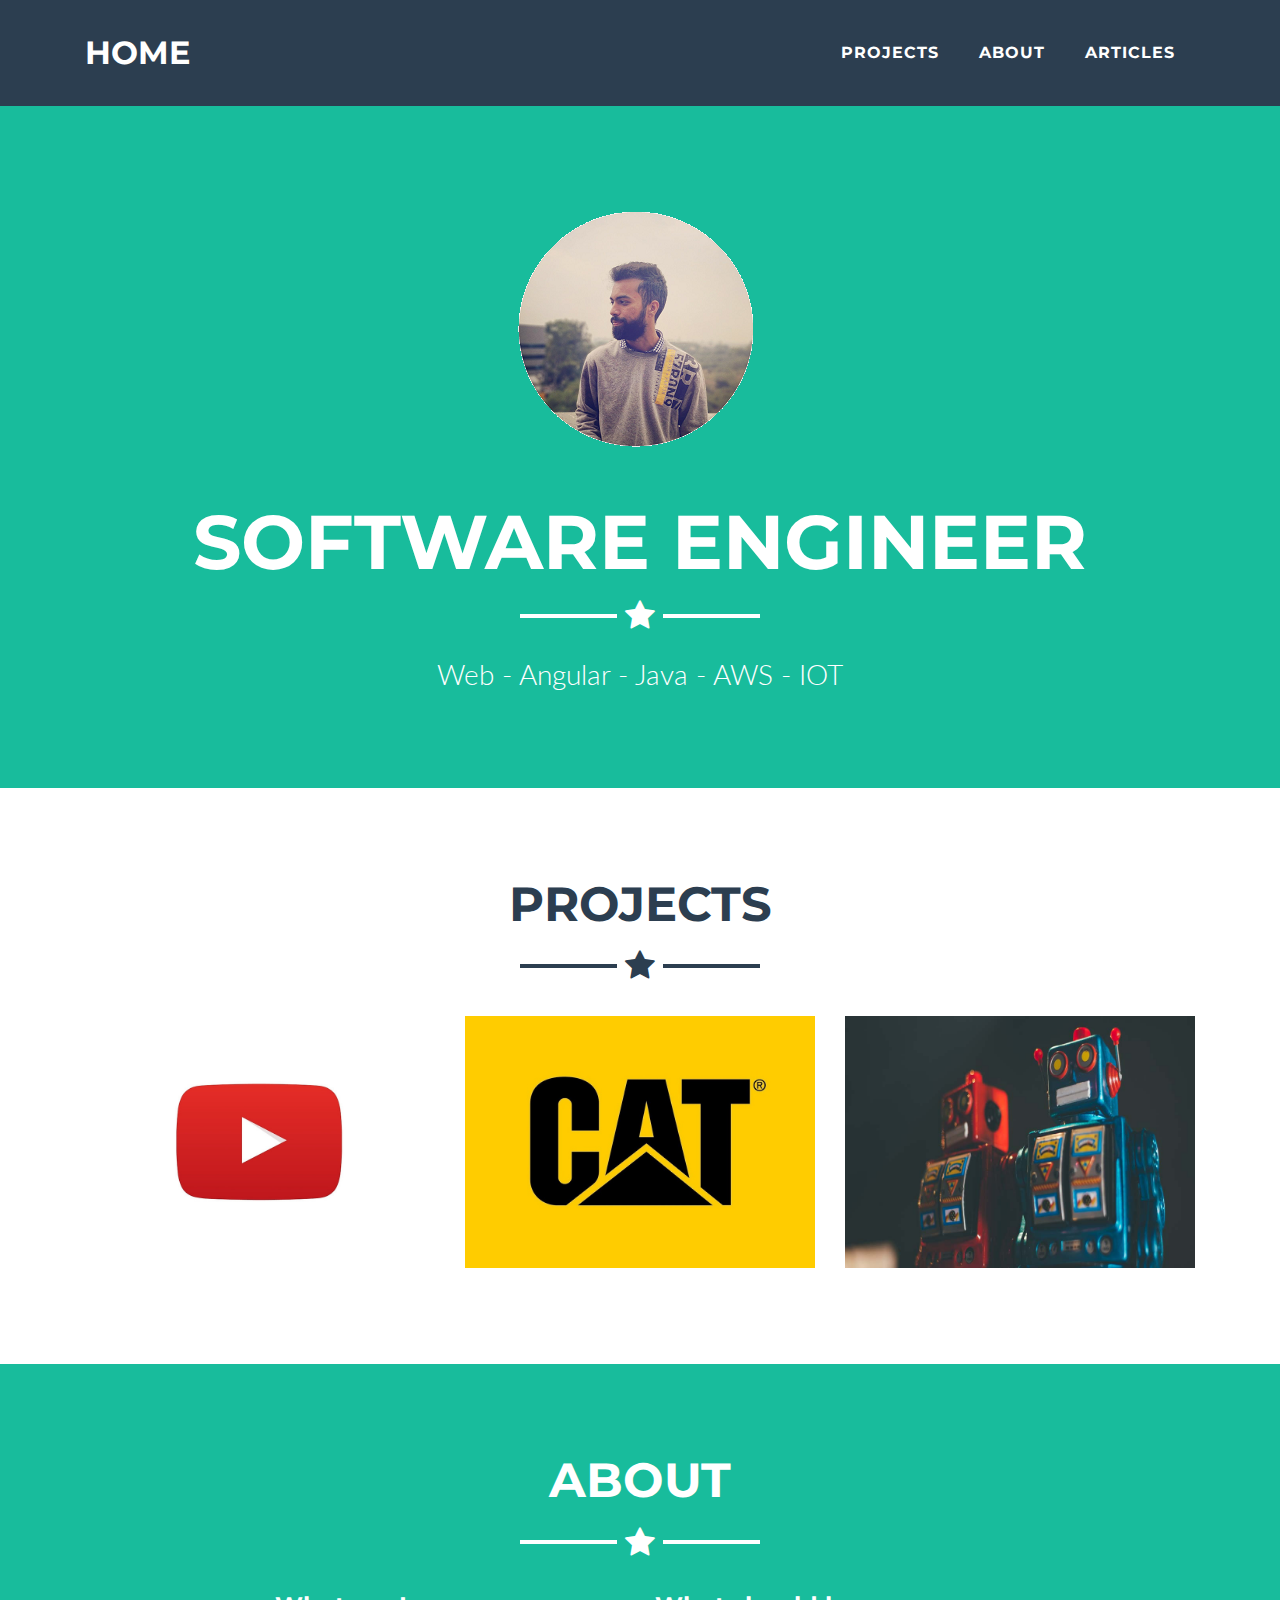
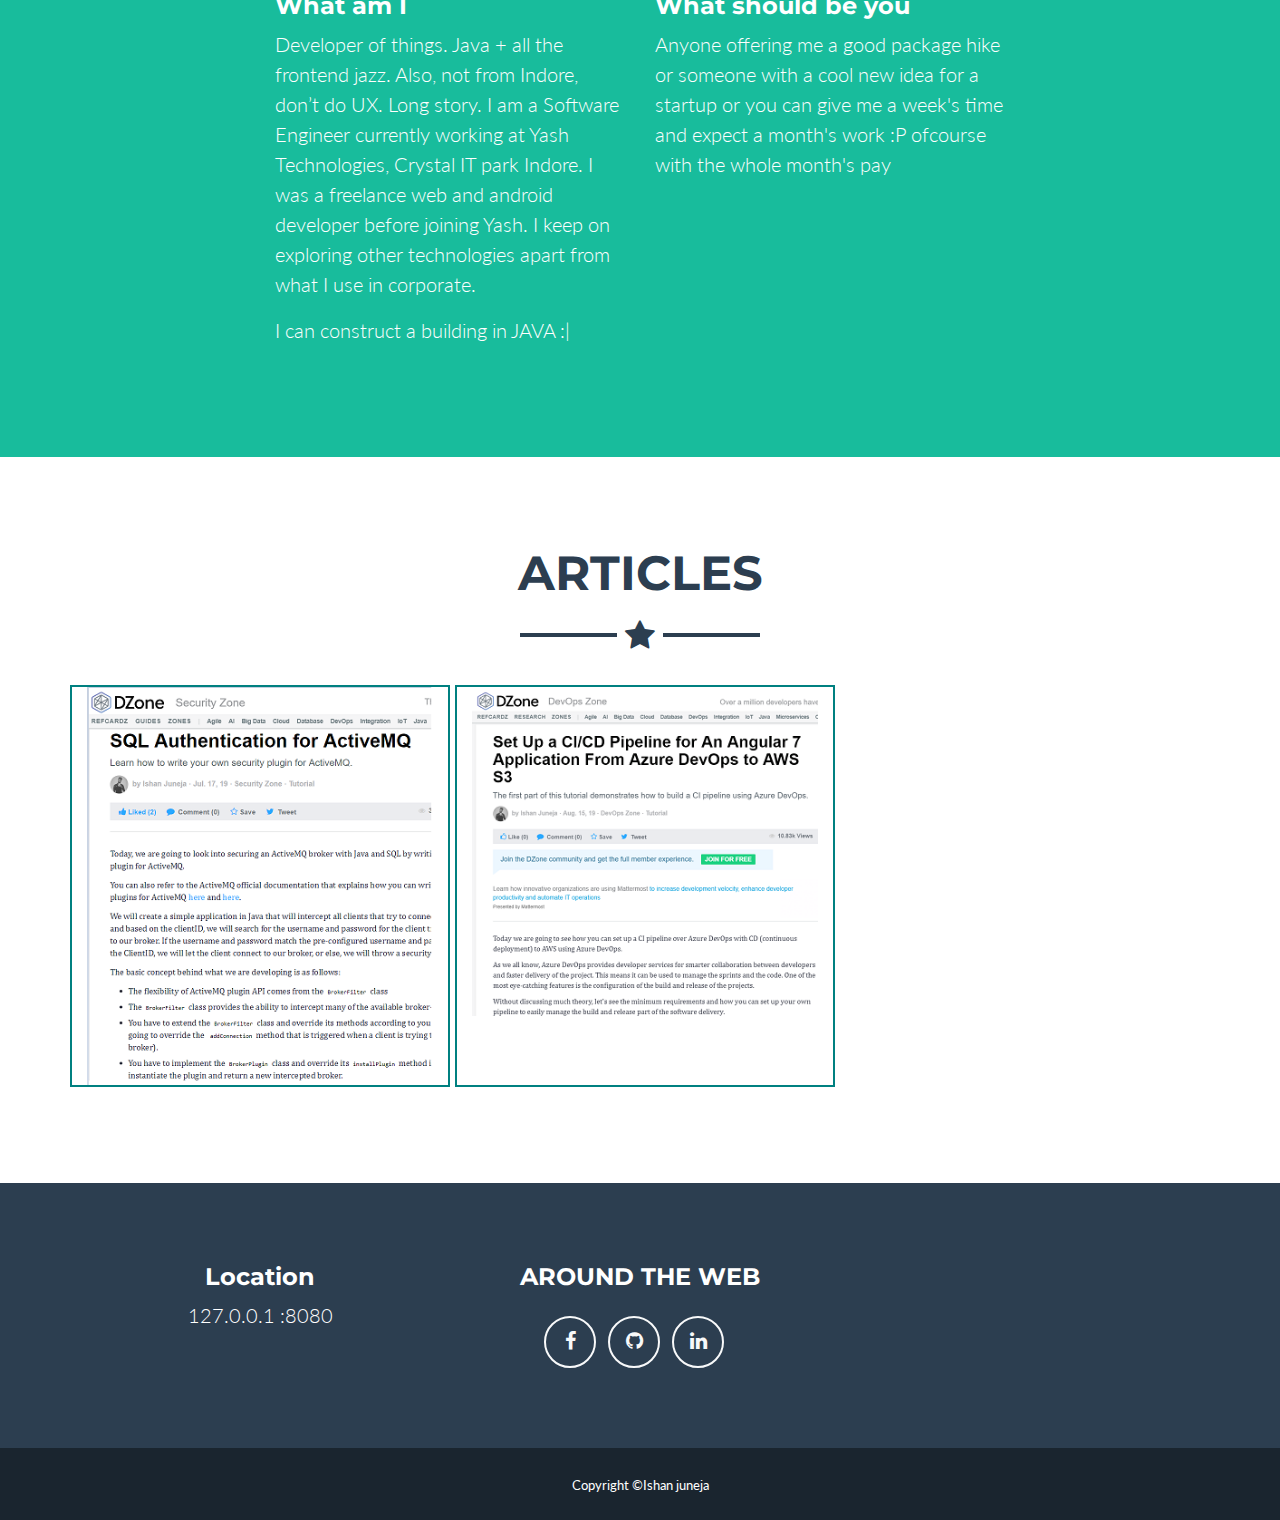
<file: index.html>
<!DOCTYPE html>
<html lang="en">

<head>

<meta charset="utf-8">
<meta name="viewport"
	content="width=device-width, initial-scale=1, shrink-to-fit=no">
<meta name="description" content="">
<meta name="author" content="">

<title>Ishan Portfolio</title>

<!-- Bootstrap core CSS -->
<link href="vendor/bootstrap/css/bootstrap.min.css" rel="stylesheet">

<!-- Custom fonts for this template -->
<link href="vendor/font-awesome/css/font-awesome.min.css"
	rel="stylesheet" type="text/css">
<link href="https://fonts.googleapis.com/css?family=Montserrat:400,700"
	rel="stylesheet" type="text/css">
<link
	href="https://fonts.googleapis.com/css?family=Lato:400,700,400italic,700italic"
	rel="stylesheet" type="text/css">

<!-- Plugin CSS -->
<link href="vendor/magnific-popup/magnific-popup.css" rel="stylesheet"
	type="text/css">

<!-- Custom styles for this template -->
<link href="css/freelancer.min.css" rel="stylesheet">

</head>

<body id="page-top">

	<!-- Navigation -->
	<nav
		class="navbar navbar-expand-lg bg-secondary fixed-top text-uppercase"
		id="mainNav">
		<div class="container">
			<a class="navbar-brand js-scroll-trigger" href="#page-top">HOME</a>
			<button
				class="navbar-toggler navbar-toggler-right text-uppercase bg-primary text-white rounded"
				type="button" data-toggle="collapse" data-target="#navbarResponsive"
				aria-controls="navbarResponsive" aria-expanded="false"
				aria-label="Toggle navigation">
				Menu <i class="fa fa-bars"></i>
			</button>
			<div class="collapse navbar-collapse" id="navbarResponsive">
				<ul class="navbar-nav ml-auto">
					<li class="nav-item mx-0 mx-lg-1"><a
						class="nav-link py-3 px-0 px-lg-3 rounded js-scroll-trigger"
						href="#portfolio">Projects</a></li>
					<li class="nav-item mx-0 mx-lg-1"><a
						class="nav-link py-3 px-0 px-lg-3 rounded js-scroll-trigger"
						href="#about">About</a></li>
					<li class="nav-item mx-0 mx-lg-1"><a
						class="nav-link py-3 px-0 px-lg-3 rounded js-scroll-trigger"
						href="#articles">Articles</a></li>
					<!-- <li class="nav-item mx-0 mx-lg-1"><a
						class="nav-link py-3 px-0 px-lg-3 rounded js-scroll-trigger"
						href="#contact">Contact</a></li> -->
				</ul>
			</div>
		</div>
	</nav>

	<!-- Header -->
	<header class="masthead bg-primary text-white text-center">
		<div class="container">
			<img class="img-fluid mb-5 d-block mx-auto" src="img/profile.png"
				alt="">
			<h1 class="text-uppercase mb-0">Software Engineer</h1>
			<hr class="star-light">
			<h2 class="font-weight-light mb-0">Web - Angular - Java - AWS -
				IOT</h2>
		</div>
	</header>

	<!-- Portfolio Grid Section -->
	<section class="portfolio" id="portfolio">
		<div class="container">
			<h2 class="text-center text-uppercase text-secondary mb-0">Projects</h2>
			<hr class="star-dark mb-5">
			<div class="row">
				<div class="col-md-6 col-lg-4">
					<a class="portfolio-item d-block mx-auto" href="#portfolio-modal-1">
						<div
							class="portfolio-item-caption d-flex position-absolute h-100 w-100">
							<div
								class="portfolio-item-caption-content my-auto w-100 text-center text-white">
								<i class="fa fa-search-plus fa-3x"></i>
							</div>
						</div> <img class="img-fluid" src="img/portfolio/youtube.png" alt="">
					</a>
				</div>

				<div class="col-md-6 col-lg-4">
					<a class="portfolio-item d-block mx-auto" href="#portfolio-modal-2">
						<div
							class="portfolio-item-caption d-flex position-absolute h-100 w-100">
							<div
								class="portfolio-item-caption-content my-auto w-100 text-center text-white">
								<i class="fa fa-search-plus fa-3x"></i>
							</div>
						</div> <img class="img-fluid" src="img/portfolio/caterpillar.png" alt="">
					</a>
				</div>


				<div class="col-md-6 col-lg-4">
					<a class="portfolio-item d-block mx-auto" href="#portfolio-modal-3">
						<div
							class="portfolio-item-caption d-flex position-absolute h-100 w-100">
							<div
								class="portfolio-item-caption-content my-auto w-100 text-center text-white">
								<i class="fa fa-search-plus fa-3x"></i>
							</div>
						</div> <img class="img-fluid" src="img/portfolio/iot.png" alt="">
					</a>
				</div>
			</div>

			<!-- <div class="row"></div> -->

		</div>
	</section>

	<!-- About Section -->
	<section class="bg-primary text-white mb-0" id="about">
		<div class="container">
			<h2 class="text-center text-uppercase text-white">About</h2>
			<hr class="star-light mb-5">
			<div class="row">
				<div class="col-lg-4 ml-auto">
					<h4>What am I</h4>
					<p class="lead">Developer of things. 
						Java + all the frontend jazz. 
						Also, not from Indore,
						don’t do UX. Long story.
						I am a Software Engineer currently working at
						Yash Technologies, Crystal IT park Indore. I was a freelance web
						and android developer before joining Yash. I keep on exploring
						other technologies apart from what I use in corporate.</p>
					<p class="lead">I can construct a building in JAVA :|</p>


				</div>
				<div class="col-lg-4 mr-auto">
					<h4>What should be you</h4>
					<p class="lead">Anyone offering me a good package hike or
						someone with a cool new idea for a startup or you can give me a
						week's time and expect a month's work :P ofcourse with the whole
						month's pay</p>

				</div>
			</div>

		</div>
	</section>

	<section id="articles">
		<div class="container">
			<h2 class="text-center text-uppercase text-secondary mb-0">Articles</h2>
			<hr class="star-dark mb-5">
			<div class="row">
				<div class="col-md-6 col-lg-4" style="border:2px solid teal">
				<a href="https://dzone.com/articles/sql-authentication-for-activemq-devices" target="_blank">
					<div
						class="portfolio-item-caption d-flex position-absolute h-100 w-100">
					</div>
					<img class="img-fluid" src="img/portfolio/dzone.png" title="SQL Authentication For ActiveMQ" alt="SQL Authentication For ActiveMQ">
				</a>
				</div>
				<div class="col-md-6 col-lg-4" style="border:2px solid teal;margin-left:5px">
				<a href="https://dzone.com/articles/setup-a-cicd-pipeline-for-spring-boot-application" target="_blank">
					<div
						class="portfolio-item-caption d-flex position-absolute h-100 w-100">
					</div>
					<img class="img-fluid" src="img/portfolio/ci-cd.png" title="SQL Authentication For ActiveMQ" alt="SQL Authentication For ActiveMQ">
				</a>
				</div>
			</div>

		</div>
	</section>

	<!-- Contact Section -->
	<!-- <section class="bg-primary text-white mb-0" id="contact">
		<div class="container">
			<h2 class="text-center text-uppercase text-white">Contact Me</h2>
			<hr class="star-light mb-5">
			<div class="row">
				<div class="col-lg-8 mx-auto">

					<form name="sentMessage" id="contactForm" novalidate="novalidate">
						<div class="control-group">
							<div
								class="form-group floating-label-form-group controls mb-0 pb-2">
								<label>Name</label> <input class="form-control" id="name"
									type="text" placeholder="Name" required="required"
									data-validation-required-message="Please enter your name.">
								<p class="help-block text-danger"></p>
							</div>
						</div>
						<div class="control-group">
							<div
								class="form-group floating-label-form-group controls mb-0 pb-2">
								<label>Email Address</label> <input class="form-control"
									id="email" type="email" placeholder="Email Address"
									required="required"
									data-validation-required-message="Please enter your email address.">
								<p class="help-block text-danger"></p>
							</div>
						</div>
						<div class="control-group">
							<div
								class="form-group floating-label-form-group controls mb-0 pb-2">
								<label>Phone Number</label> <input class="form-control"
									id="phone" type="tel" placeholder="Phone Number"
									required="required"
									data-validation-required-message="Please enter your phone number.">
								<p class="help-block text-danger"></p>
							</div>
						</div>
						<div class="control-group">
							<div
								class="form-group floating-label-form-group controls mb-0 pb-2">
								<label>Message</label>
								<textarea class="form-control" id="message" rows="5"
									placeholder="Message" required="required"
									data-validation-required-message="Please enter a message."></textarea>
								<p class="help-block text-danger"></p>
							</div>
						</div>
						<br>
						<div id="success"></div>
						<div class="form-group">
							<button type="submit" class="btn btn-primary btn-xl"
								id="sendMessageButton">Send</button>
						</div>
					</form>
				</div>
			</div>
		</div>
	</section> -->

	<!-- Footer -->
	<footer class="footer text-center">
		<div class="container">
			<div class="row">
				<div class="col-md-4 mb-5 mb-lg-0">
					<h4 class="text-uppercasemb-4">Location</h4>
					<p class="lead mb-0">127.0.0.1 :8080</p>
				</div>
				<div class="col-md-4 mb-5 mb-lg-0">
					<h4 class="text-uppercase mb-4">Around the Web</h4>
					<ul class="list-inline mb-0">
						<li class="list-inline-item"><a
							class="btn btn-outline-light btn-social text-center rounded-circle"
							href="https://www.facebook.com/ishan.juneja3107"> <i
								class="fa fa-fw fa-facebook"></i>
						</a></li>
						<li class="list-inline-item"><a
							class="btn btn-outline-light btn-social text-center rounded-circle"
							href="https://github.com/ishanjuneja"> <i
								class="fa fa-fw fa-github"></i>
						</a></li>

						<li class="list-inline-item"><a
							class="btn btn-outline-light btn-social text-center rounded-circle"
							href="https://www.linkedin.com/in/ishan-juneja-857707127"> <i
								class="fa fa-fw fa-linkedin"></i>
						</a></li>
						<li class="list-inline-item"></li>
					</ul>
				</div>
				<div class="col-md-4"></div>
			</div>
		</div>
	</footer>

	<div class="copyright py-4 text-center text-white">
		<div class="container">
			<small>Copyright &copy;Ishan juneja</small>
		</div>
	</div>


	<div class="scroll-to-top d-lg-none position-fixed ">
		<a class="js-scroll-trigger d-block text-center text-white rounded"
			href="#page-top"> <i class="fa fa-chevron-up"></i>
		</a>
	</div>

	<!-- Portfolio Modals -->

	<!-- Portfolio Modal 1 -->
	<div class="portfolio-modal mfp-hide" id="portfolio-modal-1">
		<div class="portfolio-modal-dialog bg-white">
			<a class="close-button d-none d-md-block portfolio-modal-dismiss"
				href="#"> <i class="fa fa-3x fa-times"></i>
			</a>
			<div class="container text-center">
				<div class="row">
					<div class="col-lg-8 mx-auto">
						<h2 class="text-secondary text-uppercase mb-0">Youtube Music</h2>
						<hr class="star-dark mb-5">
						<img class="img-fluid mb-5" src="img/portfolio/youtube.png" alt="">
						<p class="mb-5">
							It is a<strong> lightweight ad free </strong> music player for
							android that can play youtube music in the <strong>background.</strong>
						</p>

						<h5>Technologies Used</h5>
						<ul style="list-style: none">
							<li>Kotlin</li>
							<li>Android Studio</li>
						</ul>
						<hr />
						<a
							class="btn btn-primary btn-lg rounded-pill portfolio-modal-dismiss"
							href="#"> <i class="fa fa-close"></i> Close Project
						</a>
					</div>
				</div>
			</div>
		</div>
	</div>
	<!-- portfolio modal 2 caterpillar -->
	<div class="portfolio-modal mfp-hide" id="portfolio-modal-2">
		<div class="portfolio-modal-dialog bg-white">
			<a class="close-button d-none d-md-block portfolio-modal-dismiss"
				href="#"> <i class="fa fa-3x fa-times"></i>
			</a>
			<div class="container text-center">
				<div class="row">
					<div class="col-lg-8 mx-auto">
						<h2 class="text-secondary text-uppercase mb-0">Dealer Profile</h2>
						<hr class="star-dark mb-5">
						<img class="img-fluid mb-5" src="img/portfolio/caterpillar.png"
							alt="">
						<p class="mb-5">
							<strong>My first corporate application that is critical
								for business as it maintains the data related to various
								dealers.</strong>
						</p>
						<hr />
						<h5>Technologies Used</h5>
						<ul style="list-style: none">
							<li>JAVA</li>
							<li>Spring Boot</li>
							<li>JSP</li>
							<li>Apache Tiles</li>
							<li>JQuery</li>
						</ul>
						<hr />
						<h5>CI/CD</h5>
						<ul style="list-style: none">
							<li>VSTS(Visual Studio Team Services)</li>
							<li>Redhat Openshift</li>
						</ul>
						<a
							class="btn btn-primary btn-lg rounded-pill portfolio-modal-dismiss"
							href="#"> <i class="fa fa-close"></i> Close Project
						</a>
					</div>
				</div>
			</div>
		</div>
	</div>
	<!-- Modal 3 IOT project -->
	<div class="portfolio-modal mfp-hide" id="portfolio-modal-3">
		<div class="portfolio-modal-dialog bg-white">
			<a class="close-button d-none d-md-block portfolio-modal-dismiss"
				href="#"> <i class="fa fa-3x fa-times"></i>
			</a>
			<div class="container text-center">
				<div class="row">
					<div class="col-lg-8 mx-auto">
						<h2 class="text-secondary text-uppercase mb-0">Energy
							Monitoring System</h2>
						<hr class="star-dark mb-5">
						<img class="img-fluid mb-5" src="img/portfolio/iot.png" alt="">
						<p class="mb-5">
							<strong>A web based tool to gather information from
								varoius devices remotely and show analytical information
								critical for cost reduction as well as monitoring of the device
								parameters remotely</strong>
						</p>
						<hr />
						<h5>Technologies Used</h5>
						<ul style="list-style: none">
							<li>JAVA</li>
							<li>Spring Boot</li>
							<li>Angular 7</li>
							<li>ActiveMQ</li>
							<li>MongoDB</li>
						</ul>
						<hr />
						<h5>CI/CD</h5>
						<ul style="list-style: none">
							<li>Jenkins</li>
							<li>AWS EC2</li>
						</ul>
						<a
							class="btn btn-primary btn-lg rounded-pill portfolio-modal-dismiss"
							href="#"> <i class="fa fa-close"></i> Close Project
						</a>
					</div>
				</div>
			</div>
		</div>
	</div>

	<script src="vendor/jquery/jquery.min.js"></script>
	<script src="vendor/bootstrap/js/bootstrap.bundle.min.js"></script>

	<!-- Plugin JavaScript -->
	<script src="vendor/jquery-easing/jquery.easing.min.js"></script>
	<script src="vendor/magnific-popup/jquery.magnific-popup.min.js"></script>

	<!-- Contact Form JavaScript -->
	<script src="js/jqBootstrapValidation.js"></script>
	<script src="js/contact_me.js"></script>

	<!-- Custom scripts for this template -->
	<script src="js/freelancer.min.js"></script>
	<script>
		(function(i, s, o, g, r, a, m) {
			i['GoogleAnalyticsObject'] = r;
			i[r] = i[r] || function() {
				(i[r].q = i[r].q || []).push(arguments)
			}, i[r].l = 1 * new Date();
			a = s.createElement(o), m = s.getElementsByTagName(o)[0];
			a.async = 1;
			a.src = g;
			m.parentNode.insertBefore(a, m)
		})(window, document, 'script',
				'https://www.google-analytics.com/analytics.js', 'ga');

		ga('create', 'UA-104940958-1', 'auto');
		ga('send', 'pageview');
	</script>
</body>

</html>
</file>
<file: css/freelancer.min.css>
body{font-family:Lato}h1,h2,h3,h4,h5,h6{font-weight:700;font-family:Montserrat}hr.star-dark,hr.star-light{max-width:15rem;padding:0;text-align:center;border:none;border-top:solid .25rem;margin-top:2.5rem;margin-bottom:2.5rem}hr.star-dark:after,hr.star-light:after{position:relative;top:-.8em;display:inline-block;padding:0 .25em;content:'\f005';font-family:FontAwesome;font-size:2em}hr.star-light{border-color:#fff}hr.star-light:after{color:#fff;background-color:#18bc9c}hr.star-dark{border-color:#2c3e50}hr.star-dark:after{color:#2c3e50;background-color:#fff}section{padding:6rem 0}section h2{font-size:2.25rem;line-height:2rem}@media (min-width:992px){section h2{font-size:3rem;line-height:2.5rem}}.btn-xl{padding:1rem 1.75rem;font-size:1.25rem}.btn-social{width:3.25rem;height:3.25rem;font-size:1.25rem;line-height:2rem}.scroll-to-top{z-index:1042;right:1rem;bottom:1rem;display:none}.scroll-to-top a{width:3.5rem;height:3.5rem;background-color:rgba(33,37,41,.5);line-height:3.1rem}#mainNav{padding-top:1rem;padding-bottom:1rem;font-weight:700;font-family:Montserrat}#mainNav .navbar-brand{color:#fff}#mainNav .navbar-nav{margin-top:1rem;letter-spacing:.0625rem}#mainNav .navbar-nav li.nav-item a.nav-link{color:#fff}#mainNav .navbar-nav li.nav-item a.nav-link:hover{color:#18bc9c}#mainNav .navbar-nav li.nav-item a.nav-link:active,#mainNav .navbar-nav li.nav-item a.nav-link:focus{color:#fff}#mainNav .navbar-nav li.nav-item a.nav-link.active{color:#18bc9c}#mainNav .navbar-toggler{font-size:80%;padding:.8rem}@media (min-width:992px){#mainNav{padding-top:1.5rem;padding-bottom:1.5rem;-webkit-transition:padding-top .3s,padding-bottom .3s;-moz-transition:padding-top .3s,padding-bottom .3s;transition:padding-top .3s,padding-bottom .3s}#mainNav .navbar-brand{font-size:2em;-webkit-transition:font-size .3s;-moz-transition:font-size .3s;transition:font-size .3s}#mainNav .navbar-nav{margin-top:0}#mainNav .navbar-nav>li.nav-item>a.nav-link.active{color:#fff;background:#18bc9c}#mainNav .navbar-nav>li.nav-item>a.nav-link.active:active,#mainNav .navbar-nav>li.nav-item>a.nav-link.active:focus,#mainNav .navbar-nav>li.nav-item>a.nav-link.active:hover{color:#fff;background:#18bc9c}#mainNav.navbar-shrink{padding-top:.5rem;padding-bottom:.5rem}#mainNav.navbar-shrink .navbar-brand{font-size:1.5em}}header.masthead{padding-top:calc(6rem + 72px);padding-bottom:6rem}header.masthead h1{font-size:3rem;line-height:3rem}header.masthead h2{font-size:1.3rem;font-family:Lato}@media (min-width:992px){header.masthead{padding-top:calc(6rem + 106px);padding-bottom:6rem}header.masthead h1{font-size:4.75em;line-height:4rem}header.masthead h2{font-size:1.75em}}.portfolio{margin-bottom:-15px}.portfolio .portfolio-item{position:relative;display:block;max-width:25rem;margin-bottom:15px}.portfolio .portfolio-item .portfolio-item-caption{-webkit-transition:all ease .5s;-moz-transition:all ease .5s;transition:all ease .5s;opacity:0;background-color:rgba(24,188,156,.9)}.portfolio .portfolio-item .portfolio-item-caption:hover{opacity:1}.portfolio .portfolio-item .portfolio-item-caption .portfolio-item-caption-content{font-size:1.5rem}@media (min-width:576px){.portfolio{margin-bottom:-30px}.portfolio .portfolio-item{margin-bottom:30px}}.portfolio-modal .portfolio-modal-dialog{padding:3rem 1rem;min-height:calc(100vh - 2rem);margin:1rem calc(1rem - 8px);position:relative;z-index:2;-moz-box-shadow:0 0 3rem 1rem rgba(0,0,0,.5);-webkit-box-shadow:0 0 3rem 1rem rgba(0,0,0,.5);box-shadow:0 0 3rem 1rem rgba(0,0,0,.5)}.portfolio-modal .portfolio-modal-dialog .close-button{position:absolute;top:2rem;right:2rem}.portfolio-modal .portfolio-modal-dialog .close-button i{line-height:38px}.portfolio-modal .portfolio-modal-dialog h2{font-size:2rem}@media (min-width:768px){.portfolio-modal .portfolio-modal-dialog{min-height:100vh;padding:5rem;margin:3rem calc(3rem - 8px)}.portfolio-modal .portfolio-modal-dialog h2{font-size:3rem}}.floating-label-form-group{position:relative;border-bottom:1px solid #e9ecef}.floating-label-form-group input,.floating-label-form-group textarea{font-size:1.5em;position:relative;z-index:1;padding-right:0;padding-left:0;resize:none;border:none;border-radius:0;background:0 0;box-shadow:none!important}.floating-label-form-group label{font-size:.85em;line-height:1.764705882em;position:relative;z-index:0;top:2em;display:block;margin:0;-webkit-transition:top .3s ease,opacity .3s ease;-moz-transition:top .3s ease,opacity .3s ease;-ms-transition:top .3s ease,opacity .3s ease;transition:top .3s ease,opacity .3s ease;vertical-align:middle;vertical-align:baseline;opacity:0}.floating-label-form-group:not(:first-child){padding-left:14px;border-left:1px solid #e9ecef}.floating-label-form-group-with-value label{top:0;opacity:1}.floating-label-form-group-with-focus label{color:#18bc9c}form .row:first-child .floating-label-form-group{border-top:1px solid #e9ecef}.footer{padding-top:5rem;padding-bottom:5rem;background-color:#2c3e50;color:#fff}.copyright{background-color:#1a252f}a{color:#18bc9c}a:active,a:focus,a:hover{color:#128f76}.btn{border-width:2px}.bg-primary{background-color:#18bc9c!important}.bg-secondary{background-color:#2c3e50!important}.text-primary{color:#18bc9c!important}.text-secondary{color:#2c3e50!important}.btn-primary{background-color:#18bc9c;border-color:#18bc9c}.btn-primary:active,.btn-primary:focus,.btn-primary:hover{background-color:#128f76;border-color:#128f76}.btn-secondary{background-color:#2c3e50;border-color:#2c3e50}.btn-secondary:active,.btn-secondary:focus,.btn-secondary:hover{background-color:#1a252f;border-color:#1a252f}
</file>
